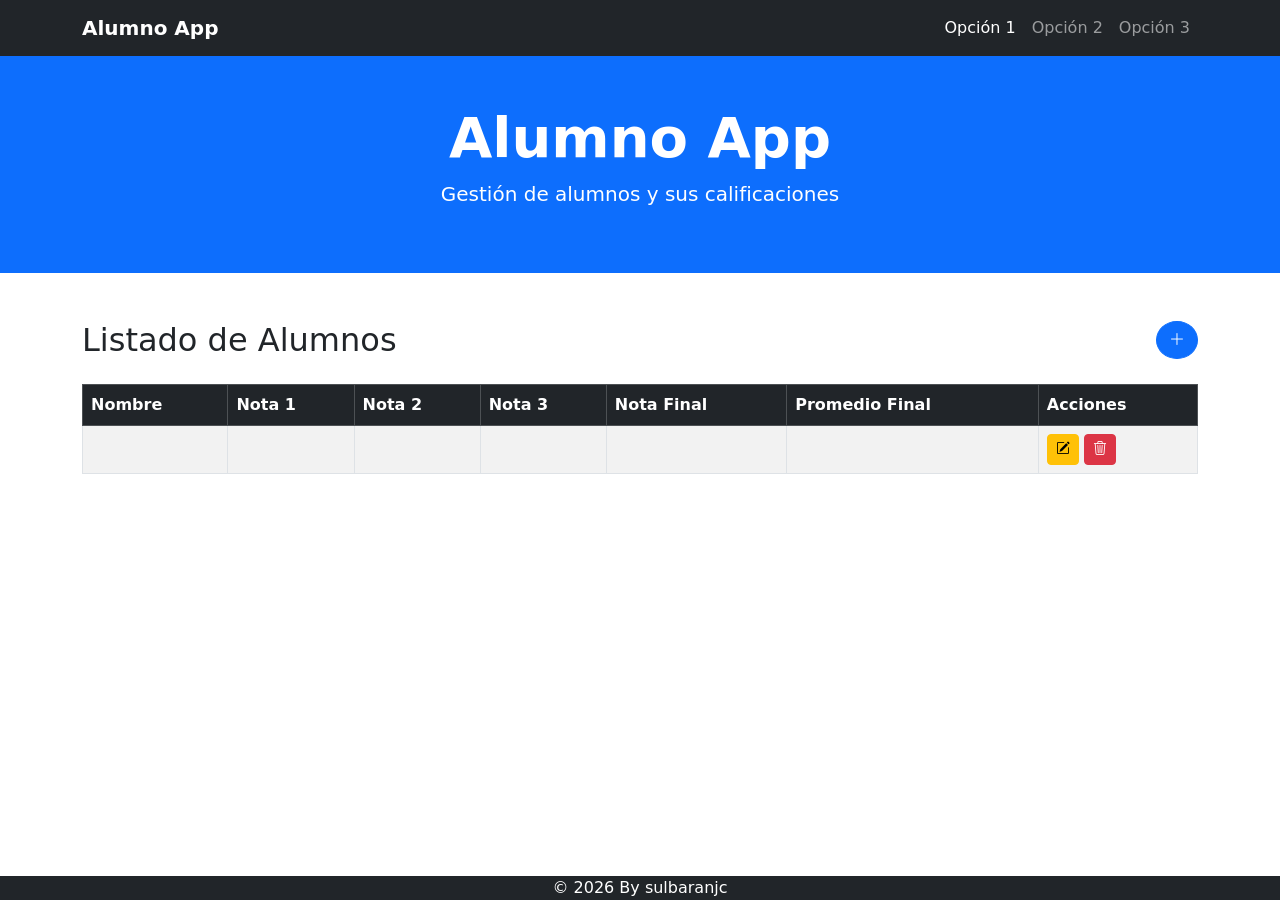
<file: src/main/resources/templates/index.html>
<!DOCTYPE html>
<html xmlns:th="http://www.thymeleaf.org" lang="es">
<head>
    <meta charset="UTF-8">
    <meta name="viewport" content="width=device-width, initial-scale=1.0">
    <title>Alumno App</title>
    <!-- Bootstrap 5 (latest) CSS via CDN -->
    <link href="https://cdn.jsdelivr.net/npm/bootstrap@5.3.3/dist/css/bootstrap.min.css"
          rel="stylesheet"
          integrity="sha384-QWTKZyjpPEjISv5WaRU9OFeRpok6YctnYmDr5pNlyT2bRjXh0JMhjY6hW+ALEwIH"
          crossorigin="anonymous">
    <!-- Estilos propios de la vista index -->
    <link rel="stylesheet" th:href="@{/css/index.css}">
    <!-- Bootstrap Icons via CDN -->
    <link rel="stylesheet" href="https://cdn.jsdelivr.net/npm/bootstrap-icons@1.11.3/font/bootstrap-icons.min.css">
</head>
<body class="d-flex flex-column min-vh-100">

    <!-- NAVBAR -->
    <nav class="navbar navbar-expand-lg navbar-dark bg-dark">
        <div class="container">
            <!-- Brand -->
            <a class="navbar-brand fw-bold" href="#">Alumno App</a>

            <!-- Toggler para móviles -->
            <button class="navbar-toggler" type="button"
                    data-bs-toggle="collapse" data-bs-target="#navbarMain"
                    aria-controls="navbarMain" aria-expanded="false"
                    aria-label="Toggle navigation">
                <span class="navbar-toggler-icon"></span>
            </button>

            <!-- Links -->
            <div class="collapse navbar-collapse" id="navbarMain">
                <ul class="navbar-nav ms-auto mb-2 mb-lg-0">
                    <li class="nav-item">
                        <a class="nav-link active" href="#">Opción 1</a>
                    </li>
                    <li class="nav-item">
                        <a class="nav-link" href="#">Opción 2</a>
                    </li>
                    <li class="nav-item">
                        <a class="nav-link" href="#">Opción 3</a>
                    </li>
                </ul>
            </div>
        </div>
    </nav>

    <!-- HERO -->
    <header class="bg-primary text-white py-5">
        <div class="container text-center">
            <h1 class="display-4 fw-bold">Alumno App</h1>
            <p class="lead">Gestión de alumnos y sus calificaciones</p>
        </div>
    </header>

    <!-- CONTENIDO PRINCIPAL -->
    <main class="container mt-5 flex-grow-1">

        <!-- Encabezado de sección: título a la izquierda, botón a la derecha -->
        <div class="d-flex justify-content-between align-items-center mb-4">
            <h2 class="mb-0">Listado de Alumnos</h2>
            <a href="/alumnos/nuevo" class="btn btn-primary rounded-circle d-inline-flex align-items-center justify-content-center btn-circle" title="Agregar Alumno">
                <i class="bi bi-plus-lg"></i>
            </a>
        </div>

        <!-- Tabla centrada -->
        <table class="table table-bordered table-striped table-hover align-middle">
            <thead class="table-dark">
                <tr>
                    <th>Nombre</th>
                    <th>Nota 1</th>
                    <th>Nota 2</th>
                    <th>Nota 3</th>
                    <th>Nota Final</th>
                    <th>Promedio Final</th>
                    <th>Acciones</th>
                </tr>
            </thead>
            <tbody>
                <tr th:each="alumno : ${alumnos}">
                    <td th:text="${alumno.nombre}"></td>
                    <td th:text="${alumno.nota1}"></td>
                    <td th:text="${alumno.nota2}"></td>
                    <td th:text="${alumno.nota3}"></td>
                    <td th:text="${alumno.notaFinal}"></td>
                    <td th:text="${alumno.promedioFinal}"></td>
                    <td>
                        <a th:href="@{/alumnos/editar/{id}(id=${alumno.id})}" class="btn btn-warning btn-sm" title="Editar">
                            <i class="bi bi-pencil-square"></i>
                        </a>
                        <a th:href="@{/alumnos/eliminar/{id}(id=${alumno.id})}" class="btn btn-danger btn-sm" title="Eliminar">
                            <i class="bi bi-trash3"></i>
                        </a>
                    </td>
                </tr>
            </tbody>
        </table>

    </main>

    <!-- FOOTER -->
    <footer class="bg-dark text-white d-flex align-items-center justify-content-center">
        <p class="mb-0">&copy; 2026 By sulbaranjc</p>
    </footer>

    <!-- Bootstrap 5 (latest) JS Bundle via CDN -->
    <script src="https://cdn.jsdelivr.net/npm/bootstrap@5.3.3/dist/js/bootstrap.bundle.min.js"
            integrity="sha384-YvpcrYf0tY3lHB60NNkmXc4s9bIOgUxi8T/jzmkkxQ7k54xCgQiBO99UQBXPgqiU"
            crossorigin="anonymous"></script>
</body>
</html>
</file>
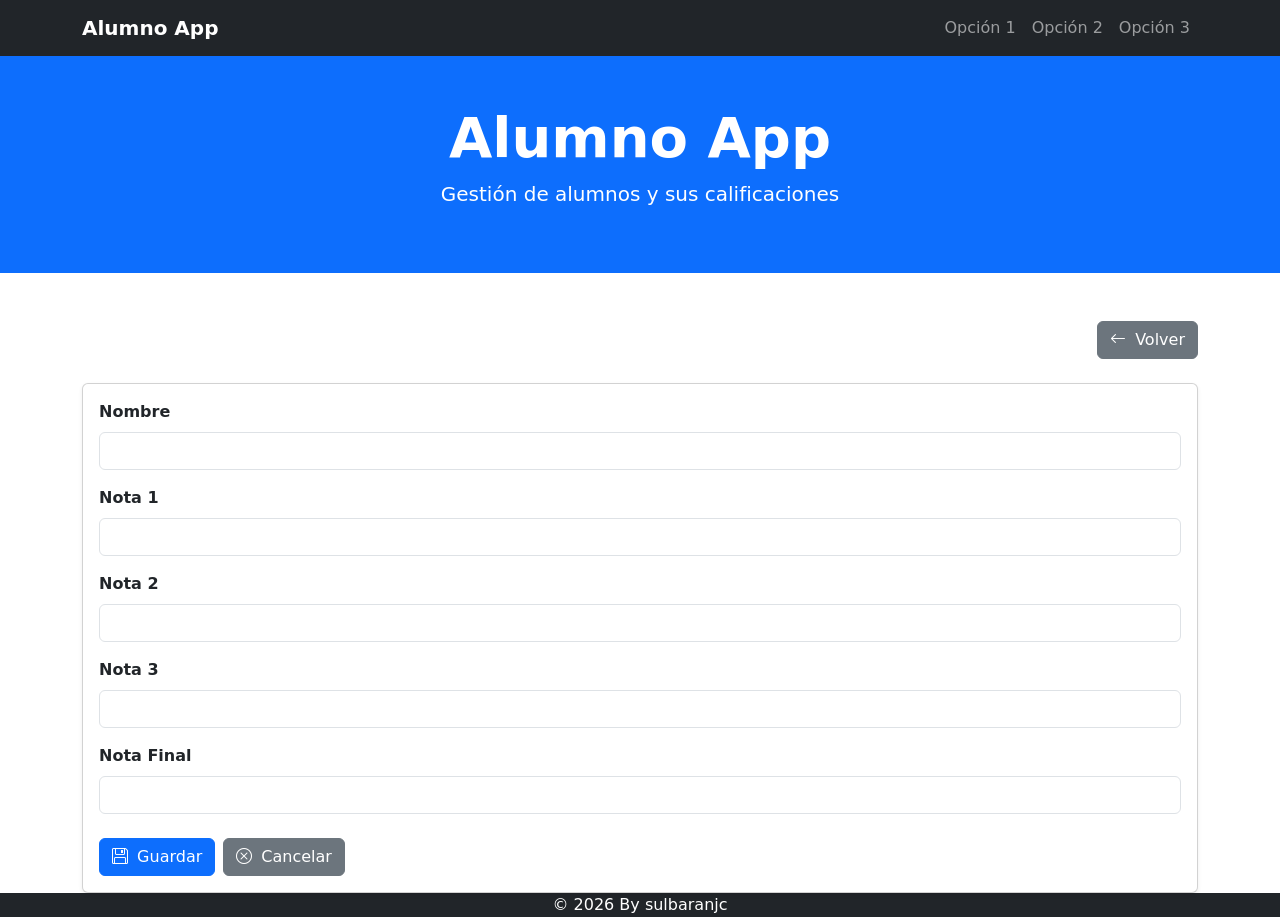
<file: src/main/resources/templates/form.html>
<!DOCTYPE html>
<html xmlns:th="http://www.thymeleaf.org" lang="es">
<head>
    <meta charset="UTF-8">
    <meta name="viewport" content="width=device-width, initial-scale=1.0">
    <title th:text="${alumno.id == 0} ? 'Agregar Alumno' : 'Editar Alumno'">Formulario Alumno</title>
    <!-- Bootstrap 5 (latest) CSS via CDN -->
    <link href="https://cdn.jsdelivr.net/npm/bootstrap@5.3.3/dist/css/bootstrap.min.css"
          rel="stylesheet"
          integrity="sha384-QWTKZyjpPEjISv5WaRU9OFeRpok6YctnYmDr5pNlyT2bRjXh0JMhjY6hW+ALEwIH"
          crossorigin="anonymous">
    <!-- Estilos propios de la vista form -->
    <link rel="stylesheet" th:href="@{/css/form.css}">
    <!-- Bootstrap Icons via CDN -->
    <link rel="stylesheet" href="https://cdn.jsdelivr.net/npm/bootstrap-icons@1.11.3/font/bootstrap-icons.min.css">
</head>
<body class="d-flex flex-column min-vh-100">

    <!-- NAVBAR -->
    <nav class="navbar navbar-expand-lg navbar-dark bg-dark">
        <div class="container">
            <a class="navbar-brand fw-bold" href="/alumnos">Alumno App</a>
            <button class="navbar-toggler" type="button"
                    data-bs-toggle="collapse" data-bs-target="#navbarMain"
                    aria-controls="navbarMain" aria-expanded="false"
                    aria-label="Toggle navigation">
                <span class="navbar-toggler-icon"></span>
            </button>
            <div class="collapse navbar-collapse" id="navbarMain">
                <ul class="navbar-nav ms-auto mb-2 mb-lg-0">
                    <li class="nav-item"><a class="nav-link" href="#">Opción 1</a></li>
                    <li class="nav-item"><a class="nav-link" href="#">Opción 2</a></li>
                    <li class="nav-item"><a class="nav-link" href="#">Opción 3</a></li>
                </ul>
            </div>
        </div>
    </nav>

    <!-- HERO -->
    <header class="bg-primary text-white py-5">
        <div class="container text-center">
            <h1 class="display-4 fw-bold">Alumno App</h1>
            <p class="lead">Gestión de alumnos y sus calificaciones</p>
        </div>
    </header>

    <!-- CONTENIDO PRINCIPAL -->
    <main class="container mt-5 flex-grow-1">

        <div class="form-card">
            <!-- Encabezado de sección -->
            <div class="d-flex justify-content-between align-items-center mb-4">
                <h2 class="mb-0" th:text="${alumno.id == 0} ? 'Agregar Alumno' : 'Editar Alumno'"></h2>
                <a href="/alumnos" class="btn btn-secondary">
                    <i class="bi bi-arrow-left me-1"></i> Volver
                </a>
            </div>

            <!-- Formulario -->
            <div class="card shadow-sm">
                <div class="card-body">
                    <form th:action="${alumno.id == 0} ? @{/alumnos/guardar} : @{/alumnos/actualizar}"
                          th:object="${alumno}" method="post">
                        <input type="hidden" th:field="*{id}"/>

                        <div class="mb-3">
                            <label for="nombre" class="form-label fw-semibold">Nombre</label>
                            <input type="text" class="form-control" id="nombre" th:field="*{nombre}" required/>
                        </div>
                        <div class="mb-3">
                            <label for="nota1" class="form-label fw-semibold">Nota 1</label>
                            <input type="number" step="0.01" class="form-control" id="nota1" th:field="*{nota1}" required/>
                        </div>
                        <div class="mb-3">
                            <label for="nota2" class="form-label fw-semibold">Nota 2</label>
                            <input type="number" step="0.01" class="form-control" id="nota2" th:field="*{nota2}" required/>
                        </div>
                        <div class="mb-3">
                            <label for="nota3" class="form-label fw-semibold">Nota 3</label>
                            <input type="number" step="0.01" class="form-control" id="nota3" th:field="*{nota3}" required/>
                        </div>
                        <div class="mb-4">
                            <label for="notaFinal" class="form-label fw-semibold">Nota Final</label>
                            <input type="number" step="0.01" class="form-control" id="notaFinal" th:field="*{notaFinal}" required/>
                        </div>

                        <div class="d-flex gap-2">
                            <button type="submit" class="btn btn-primary">
                                <i class="bi bi-floppy me-1"></i> Guardar
                            </button>
                            <a href="/alumnos" class="btn btn-secondary">
                                <i class="bi bi-x-circle me-1"></i> Cancelar
                            </a>
                        </div>
                    </form>
                </div>
            </div>
        </div>

    </main>

    <!-- FOOTER -->
    <footer class="bg-dark text-white d-flex align-items-center justify-content-center">
        <p class="mb-0">&copy; 2026 By sulbaranjc</p>
    </footer>

    <!-- Bootstrap 5 (latest) JS Bundle via CDN -->
    <script src="https://cdn.jsdelivr.net/npm/bootstrap@5.3.3/dist/js/bootstrap.bundle.min.js"
            integrity="sha384-YvpcrYf0tY3lHB60NNkmXc4s9bIOgUxi8T/jzmkkxQ7k54xCgQiBO99UQBXPgqiU"
            crossorigin="anonymous"></script>
</body>
</html>
</file>
